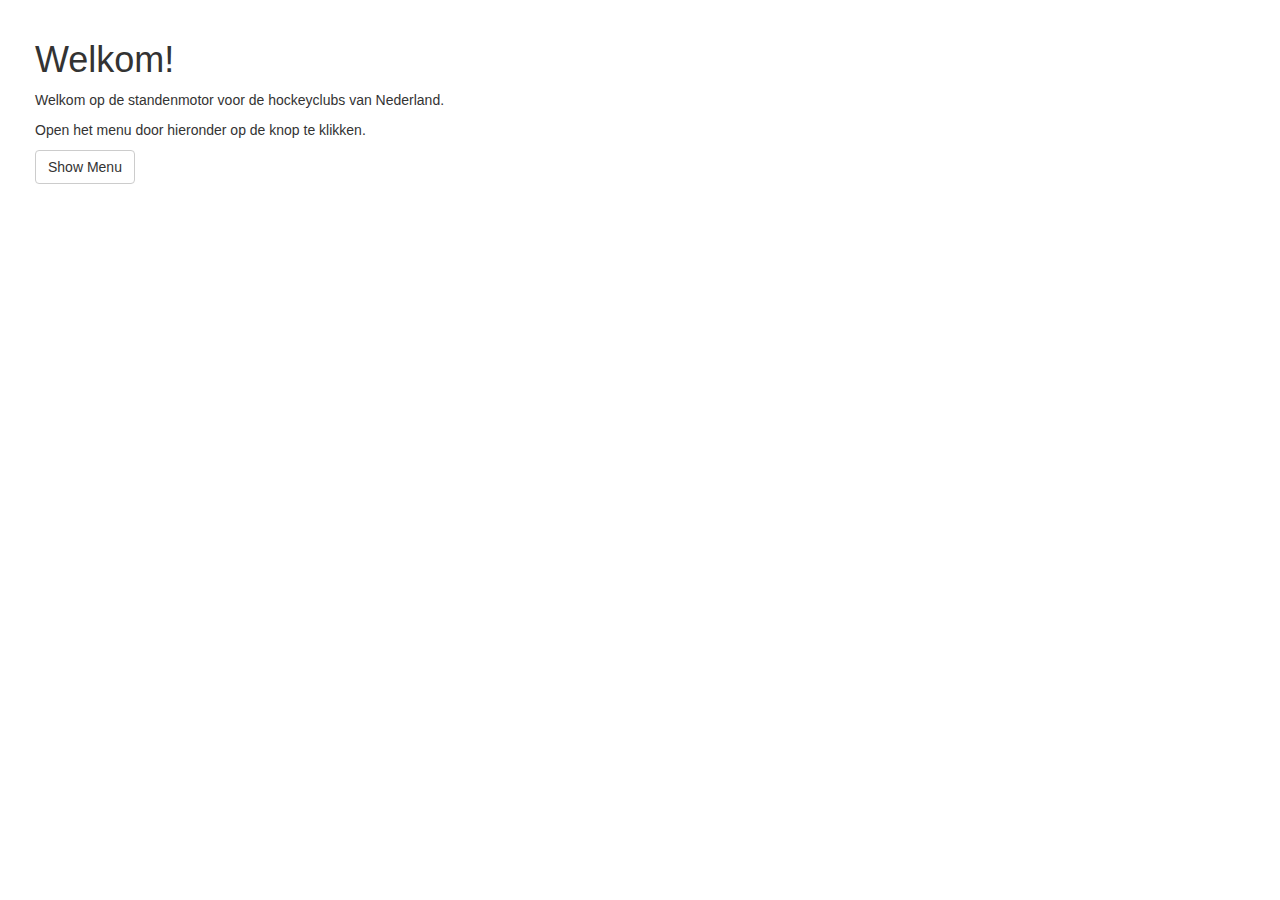
<file: src/main/webapp/index.html>
<!DOCTYPE html>
<html lang="en">

<head>

    <meta charset="utf-8">
    <meta http-equiv="X-UA-Compatible" content="IE=edge">
    <meta name="viewport" content="width=device-width, shrink-to-fit=no, initial-scale=1">
    <meta name="description" content="">
    <meta name="author" content="">

    <title>Welkom! </title>

    <!-- Bootstrap Core CSS -->
    <link href="css/bootstrap.min.css" rel="stylesheet">

    <!-- Custom CSS -->
    <link href="css/simple-sidebar.css" rel="stylesheet">

    <!-- HTML5 Shim and Respond.js IE8 support of HTML5 elements and media queries -->
    <!-- WARNING: Respond.js doesn't work if you view the page via file:// -->
    <!--[if lt IE 9]>
        <script src="https://oss.maxcdn.com/libs/html5shiv/3.7.0/html5shiv.js"></script>
        <script src="https://oss.maxcdn.com/libs/respond.js/1.4.2/respond.min.js"></script>
    <![endif]-->

</head>

<body>

    <div id="wrapper">

        <!-- Sidebar -->
        <div id="sidebar-wrapper">
            <ul class="sidebar-nav">
                <li class="sidebar-brand">
                    <a href="#">
					Standenmotor
                    </a>
                </li>
                <li>
                
                    <a href="motorbekijken/motorbekijken.html">Standenmotor bekijken</a>
                </li>
                <li>
                    <a href="inloggencaptain/inloggencaptain.html">Inloggen Aanvoerders</a>
                </li>
                <li>
                    <a href="inloggenscheids/inloggenscheids.html">Inloggen Scheidsrechters</a>
                </li>

            </ul>
        </div>
        <!-- /#sidebar-wrapper -->

        <!-- Page Content -->
        <div id="page-content-wrapper">
            <div class="container-fluid">
                <div class="row">
                    <div class="col-lg-12">
                        <h1>Welkom!</h1>
                        <p>Welkom op de standenmotor voor de hockeyclubs van Nederland.</p>
                        <p>Open het menu door hieronder op de knop te klikken</code>.</p>
                        <a href="#menu-toggle" class="btn btn-default" id="menu-toggle">Show Menu</a>
                    </div>
                </div>
            </div>
        </div>
        <!-- /#page-content-wrapper -->

    </div>
    <!-- /#wrapper -->

    <!-- jQuery -->
    <script src="js/jquery.js"></script>

    <!-- Bootstrap Core JavaScript -->
    <script src="js/bootstrap.min.js"></script>

    <!-- Menu Toggle Script -->
    <script>
    $("#menu-toggle").click(function(e) {
        e.preventDefault();
        $("#wrapper").toggleClass("toggled");
    });
    </script>

</body>

</html>
</file>
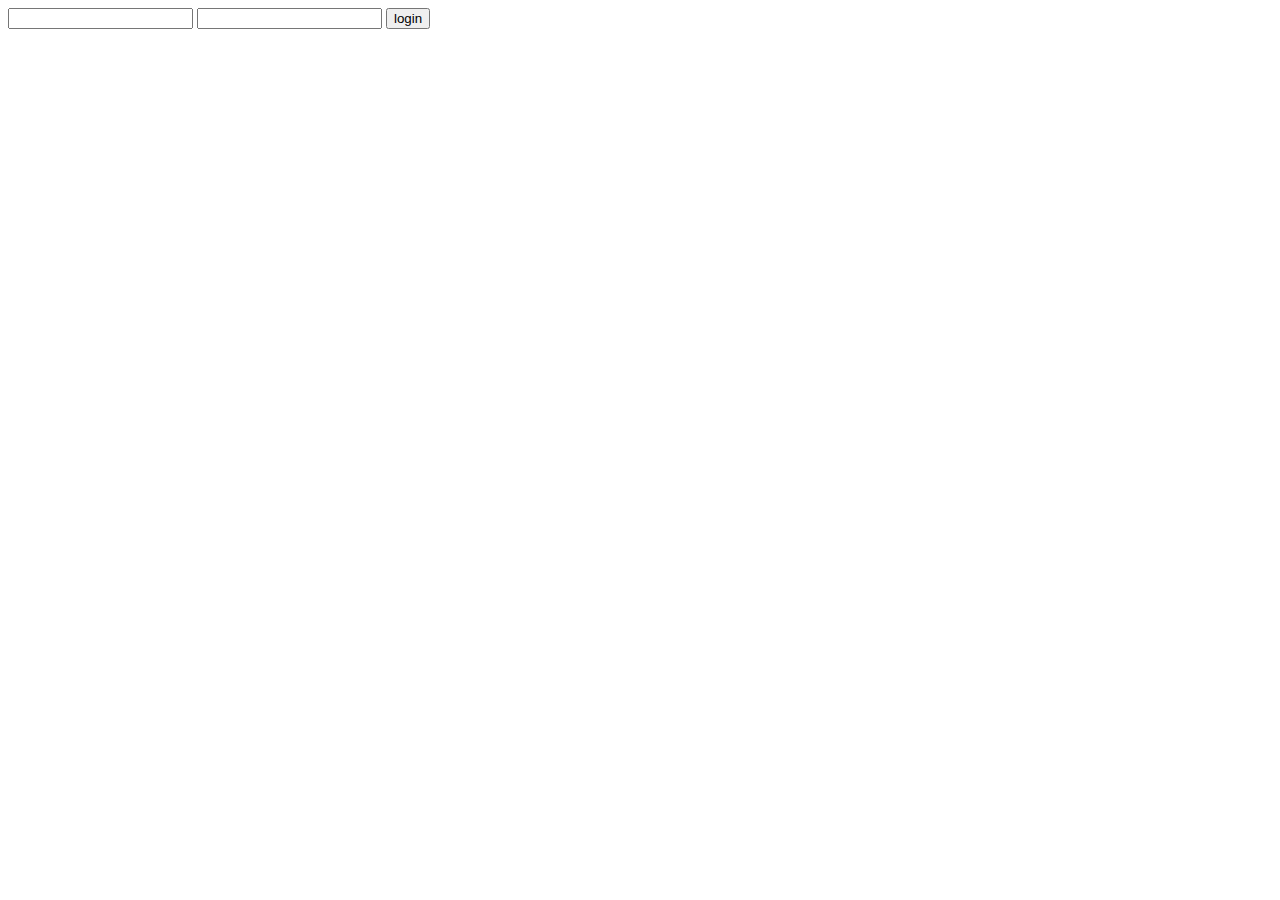
<file: src/main/webapp/inloggencaptain/inloggencaptain.html>
<!DOCTYPE html>
<html>
<head>
<meta charset="UTF-8">
<title>Insert title here</title>
	<script src="https://code.jquery.com/jquery-3.2.0.min.js"></script>
</head>
<body>
	<form id="loginform">
		<input type="text" name="username" /> <input type="password"
			name="password" /> <input type="button" value="login" id="login" onClick="getToken()" />
	</form>
	<script>
		function getToken() {
			var data = $("#loginform").serialize();
			$.post("/restservices/authentication", data, function(response) {
				window.sessionStorage.setItem("sessionToken", response);
			}).fail(function(jqXHR, textStatus, errorThrown) {
				console.log(textStatus);
				console.log(errorThrown);
			});
		}
	</script>
</body>

</html>
</file>
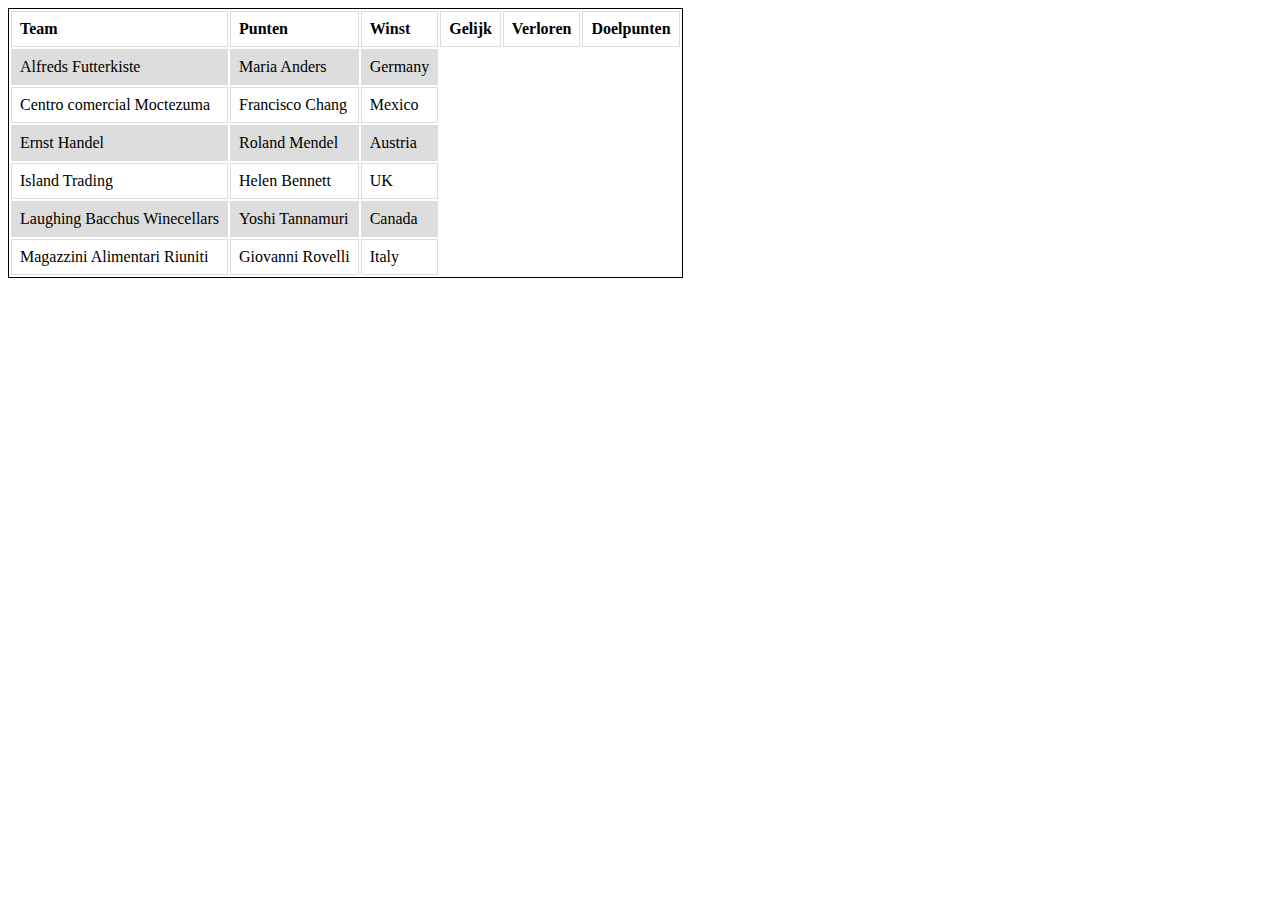
<file: src/main/webapp/motorbekijken/motorbekijken.html>
<html>
<head>
 <link rel="stylesheet" type="text/css" href="motorbekijken.css">
</head>
<body>

<table>
  <tr>
    <th>Team</th>
    <th>Punten</th>
    <th>Winst</th>
    <th>Gelijk</th>
    <th>Verloren</th>
    <th>Doelpunten</th>
  </tr>
  <tr>
    <td>Alfreds Futterkiste</td>
    <td>Maria Anders</td>
    <td>Germany</td>
  </tr>
  <tr>
    <td>Centro comercial Moctezuma</td>
    <td>Francisco Chang</td>
    <td>Mexico</td>
  </tr>
  <tr>
    <td>Ernst Handel</td>
    <td>Roland Mendel</td>
    <td>Austria</td>
  </tr>
  <tr>
    <td>Island Trading</td>
    <td>Helen Bennett</td>
    <td>UK</td>
  </tr>
  <tr>
    <td>Laughing Bacchus Winecellars</td>
    <td>Yoshi Tannamuri</td>
    <td>Canada</td>
  </tr>
  <tr>
    <td>Magazzini Alimentari Riuniti</td>
    <td>Giovanni Rovelli</td>
    <td>Italy</td>
  </tr>
</table>

</body>
</html>
</file>
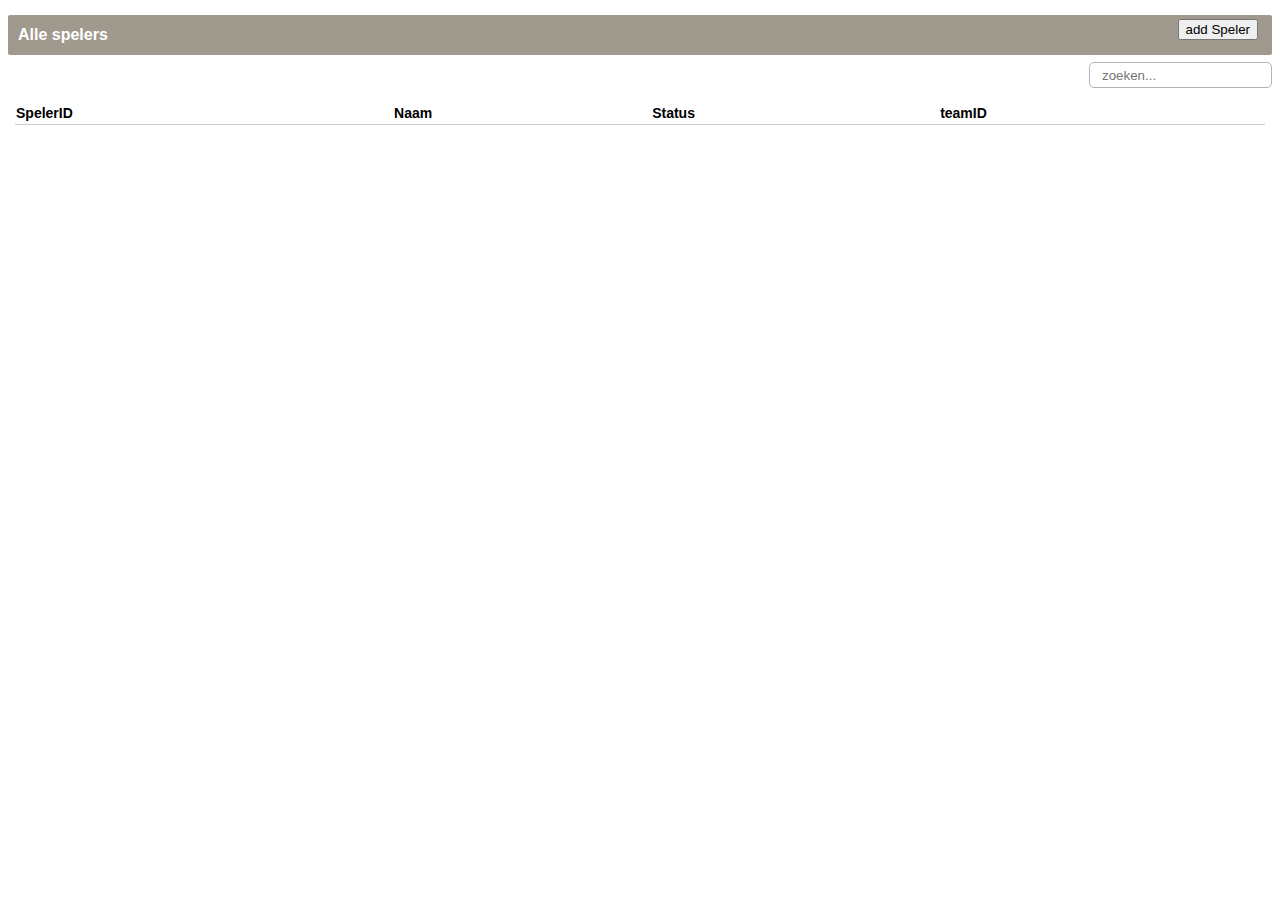
<file: src/main/webapp/spelerslijst/spelerslijst.html>
<html>
<head>
    <meta charset="UTF-8">
    <meta name="viewport"
          content="width=device-width, user-scalable=no, initial-scale=1.0, maximum-scale=1.0, minimum-scale=1.0">
    <meta http-equiv="X-UA-Compatible" content="ie=edge">
    <title>Spelerslijst</title>
    <link rel="stylesheet" type="text/css" href="spelerslijst.css">
</head>
<body>
<div id="frame">
    <div id="spelerList">
        <div class="weatherDiv">
            <h4>Alle spelers</h4>
            <span id="add_speler"> <button>add Speler</button></span>

        </div>
        <div id="search">

            <input placeholder="zoeken..." id="searchInput">
        </div>

        <div id="tableDiv">
            <table id="spelerTable">
                <tbody id="spelerBody">
                <tr>
                    <th id="spelerid">SpelerID</th>
                    <th id="naam">Naam</th>
                    <th id="status">Status</th>
                    <th id="teamID">teamID</th>
                    <th id="deleteT"></th>
                </tr>
                </tbody>
            </table>
        </div>

    </div>
</div>

<div id="myModal" class="modal">

    <!-- Modal content -->
    <div class="modal-content">
        <span id="close">&times;</span>
        <div id="inputContainer">
            <div class="inputRow">
                <div>
                    <label for="spelerid">Speler ID): </label>
                    <input id="spelerid" type="text" class="inputField">
                </div>
                <div>
                    <label for="naam">Naam: </label>
                    <input id="naam" type="text" class="inputField">
                </div>
                <div>
                    <label for="status">Status: </label>
                    <input id="status" type="text" class="inputField">
                </div>
                <div>
                    <label for="teamID">team ID: </label>
                    <input id="teamID" type="text" class="inputField">
                </div>

                 <div>
                <button id="cancel">cancel</button>
                <button id="save">save</button>
            </div>
        </div>
    </div>

</div>

<script src="https://code.jquery.com/jquery-3.2.0.min.js"></script>
<script src=spelerslijst.js></script>
</body>
</html>
</file>
<file: src/main/webapp/motorbekijken/motorbekijken.css>
table, th, td {
    border: 1px solid black;
}

td, th {
    border: 1px solid #dddddd;
    text-align: left;
    padding: 8px;
}

tr:nth-child(even) {
    background-color: #dddddd;
}
</file>
<file: src/main/webapp/spelerslijst/spelerslijst.css>
html, body {
    font-family: Sans-Serif;
}

#myLocation label {
    display: inline-block;
    width: 95px;
}

#weatherInfo label {
    display: inline-block;
    width: 140px;
}

table {
    width: calc(100% - 14px);
    font-size: 14px;
    text-align: left;
    padding: 5px;
    line-height: 20px;
    border-collapse: collapse;
    margin: 7px;
}

tr:hover:not(:first-of-type) {
    background-color: #b3e9ff;
}

tr:hover {
    cursor: pointer;
}

tr:nth-child(even) {
    background-color: #eaeaea;
}

tr:nth-child(odd) {
    background-color: white;
}

tr:first-child {
    border-bottom: 1px solid rgba(0, 0, 0, 0.2);
}

.delete {
    font-size: 22px;
}

.weatherDiv {
    background-color: #A0998D;
    height: 40px;
    color: white;
    border-radius: 2px;
    margin: 15px 0;
}

.weatherDiv h4 {
    float: left;
    margin: 0;
    padding-left: 10px;
    line-height: 40px;
}

.weatherDiv span {
    float: right;
    margin: 0 10px 0 0;
    line-height: 40px;
    padding: 4px;
    top: -4px;
}

#searchInput {
    float: right;
    margin: 7px 0 0 0;
    height: 26px;
    border-style: solid;
    border-width: 1px;
    border-radius: 5px;
    border-color: #b3b3b3;
    text-indent: 10px;

}

#add_country {
    float: right;
    height: 26px;
    margin: 10px 0 0 0;

}

#search {
    height: 40px;
    margin: -15px 0 0 0;

}

#tableDiv {
    overflow-x: auto;
}

table td {
    white-space: nowrap; /** added **/
}

@media screen and (min-width: 700px) {
    .container {
        display: grid;
        grid-template-columns: 40% 1fr;
        grid-template-rows: auto;
        grid-column-gap: 10px;
    }

    #myLocation {
        grid-column-start: 1;
        grid-column-end: 2;
    }

    #weatherInfo {
        grid-column-start: 2;
        grid-column-end: 3;
    }
}

/* The Modal (background) */
.modal {
    display: none; /* Hidden by default */
    position: fixed; /* Stay in place */
    z-index: 1; /* Sit on top */
    left: 0;
    top: 0;
    width: 100%; /* Full width */
    height: 100%; /* Full height */
    overflow: auto; /* Enable scroll if needed */
    background-color: rgb(0, 0, 0); /* Fallback color */
    background-color: rgba(0, 0, 0, 0.4); /* Black w/ opacity */
}

/* Modal Content/Box */
.modal-content {
    background-color: #fefefe;
    margin: 15% auto; /* 15% from the top and centered */
    padding: 20px;
    border: 1px solid #888;
    width: 80%; /* Could be more or less, depending on screen size */
}

/* The Close Button */
#close {
    color: #aaa;
    float: right;
    font-size: 28px;
    font-weight: bold;
    top: 0;
}

#close:hover,
#close:focus {
    color: black;
    text-decoration: none;
    cursor: pointer;
}

#inputContainer {
    padding: 10px;
    display: flex;
    justify-content: flex-start;
}

.inputRow {
    flex: 1;
    width: calc(50% - 10px);
    padding: 5px;
}
</file>
<file: src/main/webapp/css/simple-sidebar.css>
/*!
 * Start Bootstrap - Simple Sidebar (http://startbootstrap.com/)
 * Copyright 2013-2016 Start Bootstrap
 * Licensed under MIT (https://github.com/BlackrockDigital/startbootstrap/blob/gh-pages/LICENSE)
 */

 body {
    overflow-x: hidden;
 }

/* Toggle Styles */

#wrapper {
    padding-left: 0;
    -webkit-transition: all 0.5s ease;
    -moz-transition: all 0.5s ease;
    -o-transition: all 0.5s ease;
    transition: all 0.5s ease;
}

#wrapper.toggled {
    padding-left: 250px;
}

#sidebar-wrapper {
    z-index: 1000;
    position: fixed;
    left: 250px;
    width: 0;
    height: 100%;
    margin-left: -250px;
    overflow-y: auto;
    background: #000;
    -webkit-transition: all 0.5s ease;
    -moz-transition: all 0.5s ease;
    -o-transition: all 0.5s ease;
    transition: all 0.5s ease;
}

#wrapper.toggled #sidebar-wrapper {
    width: 250px;
}

#page-content-wrapper {
    width: 100%;
    position: absolute;
    padding: 15px;
}

#wrapper.toggled #page-content-wrapper {
    position: absolute;
    margin-right: -250px;
}

/* Sidebar Styles */

.sidebar-nav {
    position: absolute;
    top: 0;
    width: 250px;
    margin: 0;
    padding: 0;
    list-style: none;
}

.sidebar-nav li {
    text-indent: 20px;
    line-height: 40px;
}

.sidebar-nav li a {
    display: block;
    text-decoration: none;
    color: #999999;
}

.sidebar-nav li a:hover {
    text-decoration: none;
    color: #fff;
    background: rgba(255,255,255,0.2);
}

.sidebar-nav li a:active,
.sidebar-nav li a:focus {
    text-decoration: none;
}

.sidebar-nav > .sidebar-brand {
    height: 65px;
    font-size: 18px;
    line-height: 60px;
}

.sidebar-nav > .sidebar-brand a {
    color: #999999;
}

.sidebar-nav > .sidebar-brand a:hover {
    color: #fff;
    background: none;
}

@media(min-width:768px) {
    #wrapper {
        padding-left: 0;
    }

    #wrapper.toggled {
        padding-left: 250px;
    }

    #sidebar-wrapper {
        width: 0;
    }

    #wrapper.toggled #sidebar-wrapper {
        width: 250px;
    }

    #page-content-wrapper {
        padding: 20px;
        position: relative;
    }

    #wrapper.toggled #page-content-wrapper {
        position: relative;
        margin-right: 0;
    }
}
</file>
